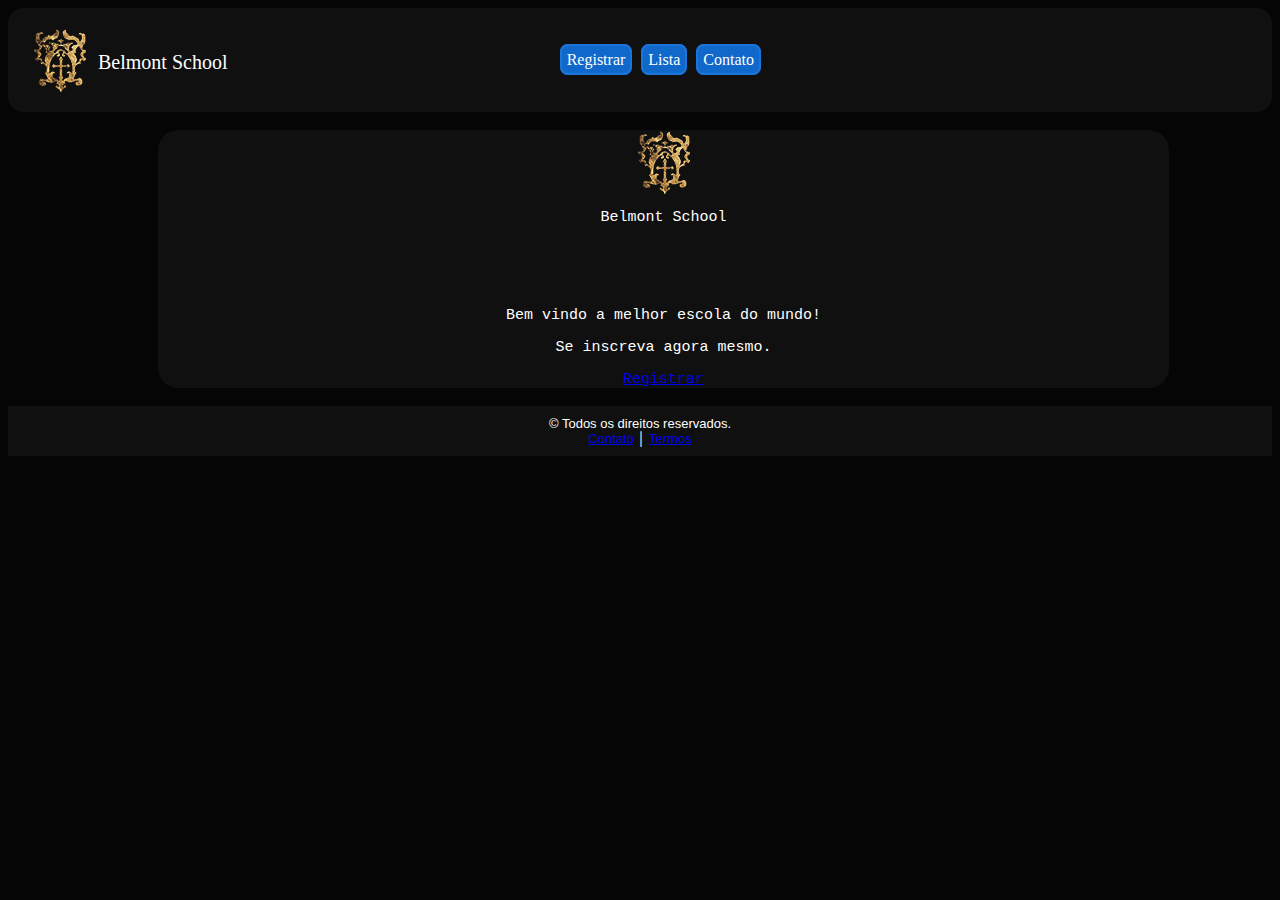
<file: index.html>
<html lang="pt-BR">
    <head>
        <meta charset="UTF-8">
        <meta name="description" content="Venha conhecer a melhor Escola de Promação agora mesmo!">
        <meta name="viewport" content="width=device-width", initial-scale="1.0">
        <link rel="stylesheet" type="text/css" href="./layout/css/style.css">
        <link rel="icon" type="image/x-icon" href="favicon.ico">
        <title>Belmont School</title>
    </head>
    <header>
        <div id="headerContect">
            <a href=""><img src="./layout/images/logo.png" title="Belmont School"></a><div class="headerSchoolName">Belmont School</div>
            <div id="headerMenu">
                <a href="pages/register.html" class="menuHeader">Registrar</a>
                <a href="pages/students_list.html" class="menuHeader">Lista</a>
                <a href="pages/contact.html" class="menuHeader">Contato</a>
            </div>
        </div>
    </header>
    <body>
        <div id="content">
            <a href=""><img src="./layout/images/logo.png"></a><p style="position:abolute;">Belmont School</p><br><br><br>
            <p>Bem vindo a melhor escola do mundo!</p>
            <p>Se inscreva agora mesmo.</p>
            <p><a href="pages/register.html">Registrar</a></p>
        </div>
    </body>
    <div id="footer">
        © Todos os direitos reservados.<br>
        <a href="pages/contact.html">Contato</a> │ <a href="pages/terms.html">Termos</a>
    </div>
</html>
</file>
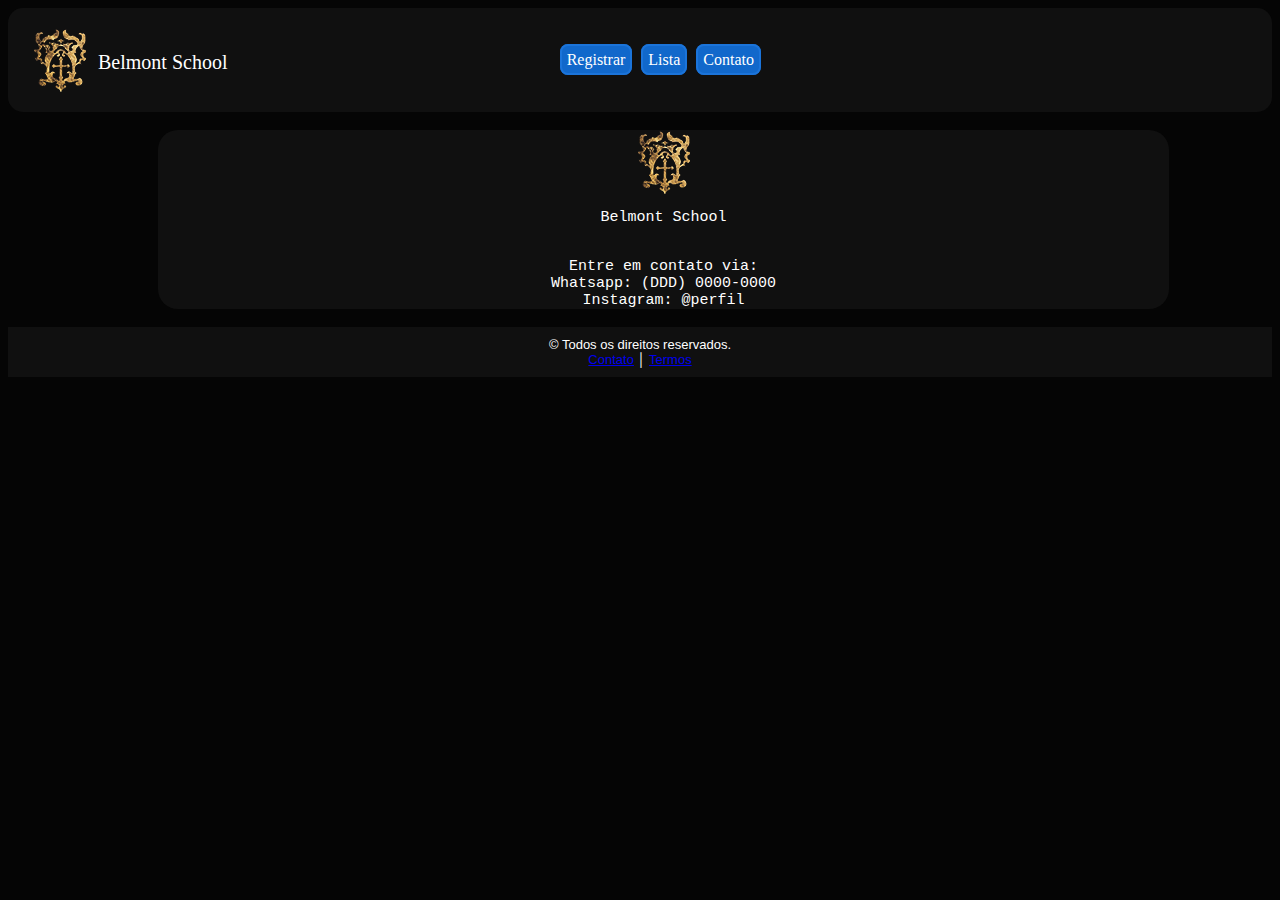
<file: pages/contact.html>
<html lang="pt-BR">
    <head>
        <meta charset="UTF-8">
        <meta name="description" content="Venha conhecer a melhor Escola de Promação agora mesmo!">
        <meta name="viewport" content="width=device-width", initial-scale="1.0">
        <link rel="stylesheet" type="text/css" href="../layout/css/style.css">
        <link rel="icon" type="image/x-icon" href="../favicon.ico">
        <title>Belmont School</title>
    </head>
    <header>
        <div id="headerContect">
            <a href="../index.html"><img src="../layout/images/logo.png" title="Belmont School"></a><div class="headerSchoolName">Belmont School</div>
            <div id="headerMenu">
                <a href="register.html" class="menuHeader">Registrar</a>
                <a href="students_list.html" class="menuHeader">Lista</a>
                <a href="contact.html" class="menuHeader">Contato</a>
            </div>
        </div>
    </header>
    <body>
        <div id="content">
            <a href="../index.html"><img src="../layout/images/logo.png"></a><p style="position:abolute;">Belmont School</p><br>
            Entre em contato via:<br>
            Whatsapp: (DDD) 0000-0000<br>
            Instagram: @perfil
        </div>
    </body>
    <div id="footer">
        © Todos os direitos reservados.<br>
        <a href="contact.html">Contato</a> │ <a href="terms.html">Termos</a>
    </div>
</html>
</file>
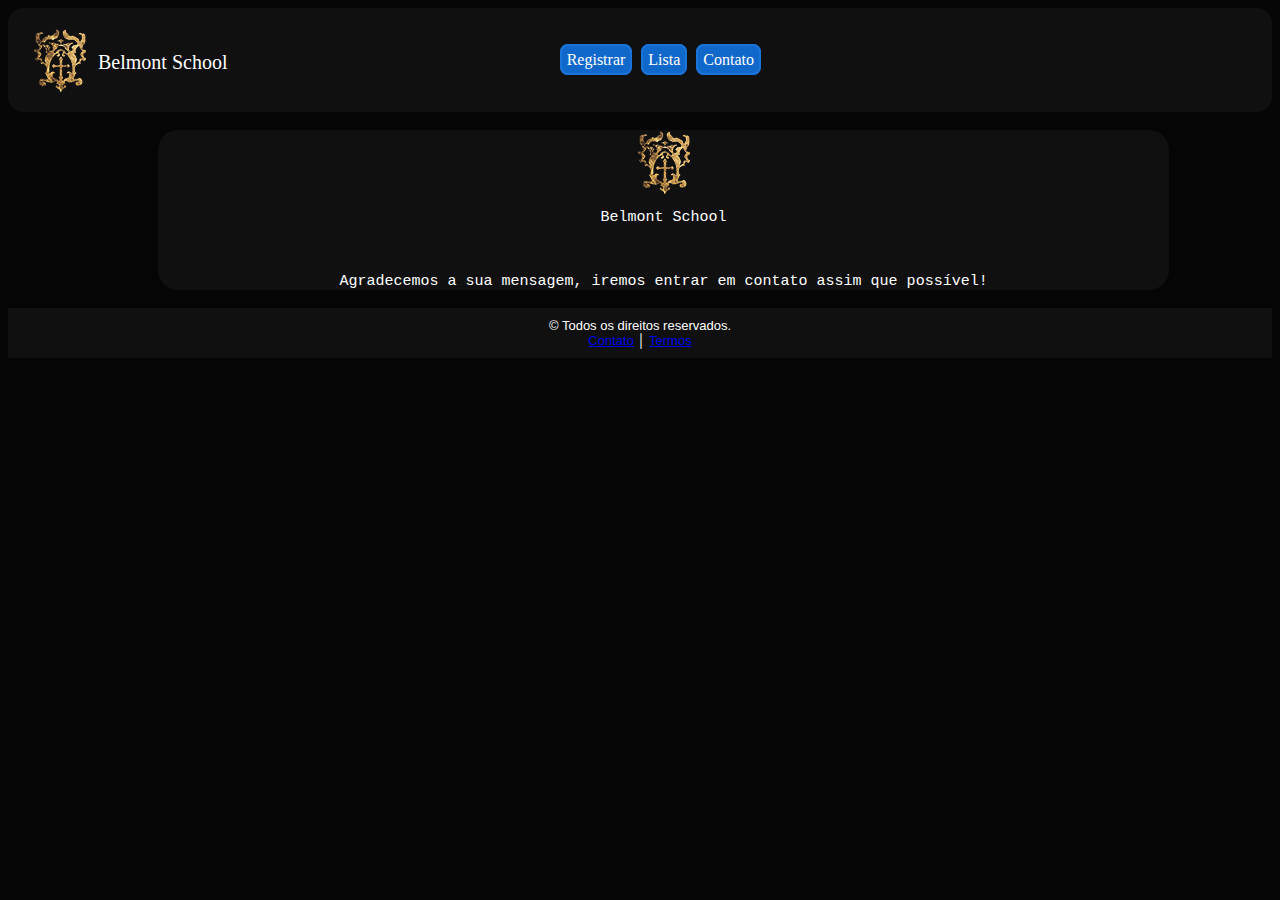
<file: pages/contact_completed.html>
<html lang="pt-BR">
    <head>
        <meta charset="UTF-8">
        <meta name="description" content="Venha conhecer a melhor Escola de Promação agora mesmo!">
        <meta name="viewport" content="width=device-width", initial-scale="1.0">
        <link rel="stylesheet" type="text/css" href="../layout/css/style.css">
        <link rel="icon" type="image/x-icon" href="../favicon.ico">
        <title>Belmont School</title>
    </head>
    <header>
        <div id="headerContect">
            <a href="../index.html"><img src="../layout/images/logo.png" title="Belmont School"></a><div class="headerSchoolName">Belmont School</div>
            <div id="headerMenu">
                <a href="register.html" class="menuHeader">Registrar</a>
                <a href="students_list.html" class="menuHeader">Lista</a>
                <a href="contact.html" class="menuHeader">Contato</a>
            </div>
        </div>
    </header>
    <body>
        <div id="content">
            <a href="../index.html"><img src="../layout/images/logo.png"></a><p style="position:abolute;">Belmont School</p><br>
            <p>Agradecemos a sua mensagem, iremos entrar em contato assim que possível!</p>
        </div>
    </body>
    <div id="footer">
        © Todos os direitos reservados.<br>
        <a href="contact.html">Contato</a> │ <a href="terms.html">Termos</a>
    </div>
</html>
</file>
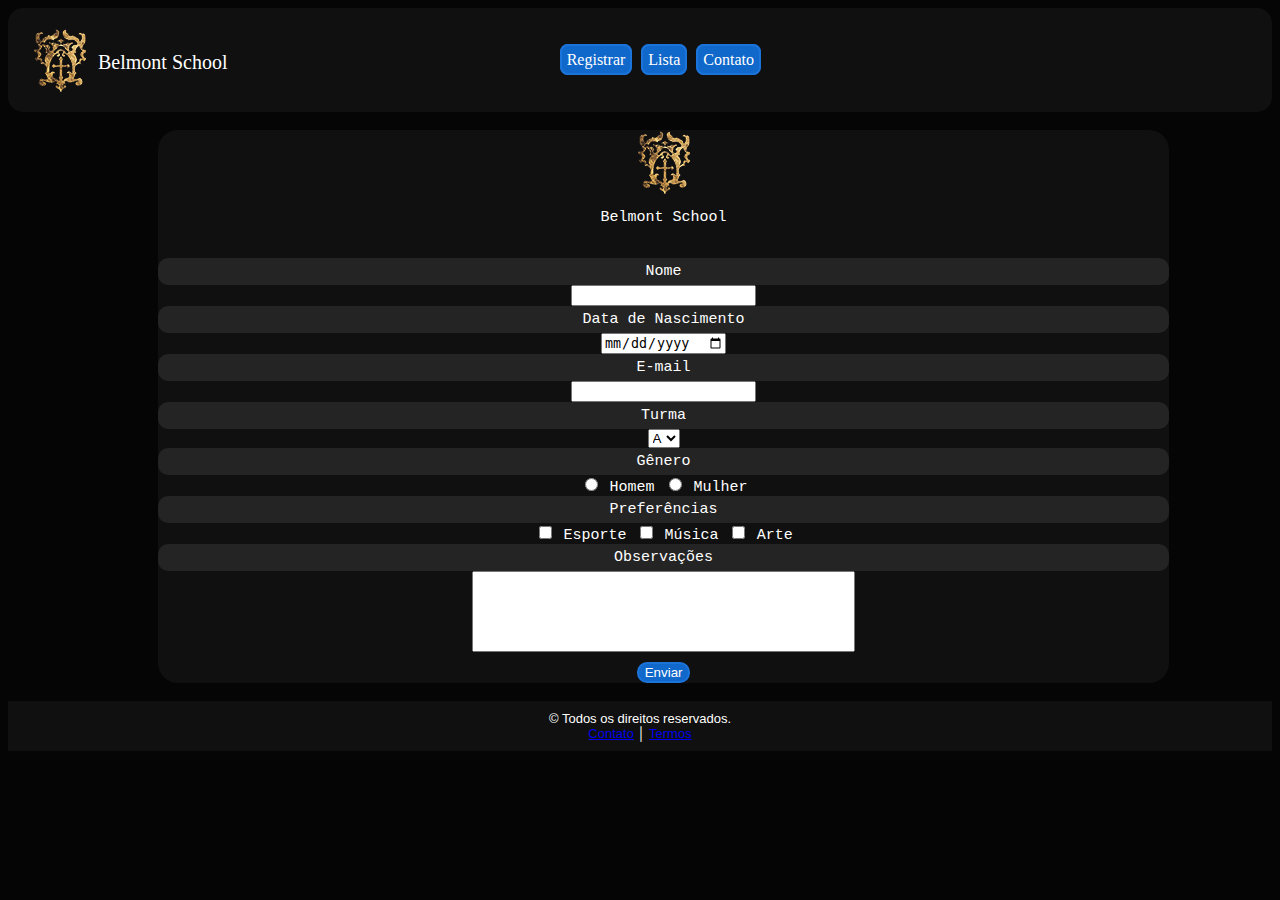
<file: pages/register.html>
<html lang="pt-BR">
    <head>
        <meta charset="UTF-8">
        <meta name="description" content="Venha conhecer a melhor Escola de Promação agora mesmo!">
        <meta name="viewport" content="width=device-width", initial-scale="1.0">
        <link rel="stylesheet" type="text/css" href="../layout/css/style.css">
        <link rel="icon" type="image/x-icon" href="../favicon.ico">
        <title>Belmont School</title>
    </head>
    <header>
        <div id="headerContect">
            <a href="../index.html"><img src="../layout/images/logo.png" title="Belmont School"></a><div class="headerSchoolName">Belmont School</div>
            <div id="headerMenu">
                <a href="register.html" class="menuHeader">Registrar</a>
                <a href="students_list.html" class="menuHeader">Lista</a>
                <a href="contact.html" class="menuHeader">Contato</a>
            </div>
        </div>
    </header>
    <body>
        <div id="content">
            <a href="../index.html"><img src="../layout/images/logo.png"></a><p style="position:abolute;">Belmont School</p><br>
            <form action="register_completed.html">
                <div id=formHeader>Nome</div>
                <input type="text" name="name" required><br>

                <div id=formHeader>Data de Nascimento</div>
                <input type="date" name="date_of_birth" required><br>

                <div id=formHeader>E-mail</div>
                <input type="email" name="email" required><br>

                <div id=formHeader>Turma</div>
                <select>
                    <option>A</option>
                    <option>B</option>
                    <option>C</option>
                </select><br>

                <div id=formHeader>Gênero</div>
                <input type="radio" id="male" name="gender" value="male" required>
                <label for="male">Homem</label>
                
                <input type="radio" id="female" name="gender" value="female" >
                <label for="female">Mulher</label>

                <div id=formHeader>Preferências</div>
                <input type="checkbox" name="checkbox" id="sport" value="sport" required>
                <label for="sport">Esporte</label>

                <input type="checkbox" name="checkbox" id="music" value="music">
                <label for="music">Música</label>

                <input type="checkbox" name="checkbox" id="art" value="art">
                <label for="art">Arte</label><br>

                <div id=formHeader>Observações</div>
                <textarea style="resize:none;" rows="5" cols="45"></textarea><br><br>

                <button type="submit" id="buttonForm">Enviar</button>
            </form>
        </div>
    </body>
    <div id="footer">
        © Todos os direitos reservados.<br>
        <a href="contact.html">Contato</a> │ <a href="terms.html">Termos</a>
    </div>
</html>
</file>
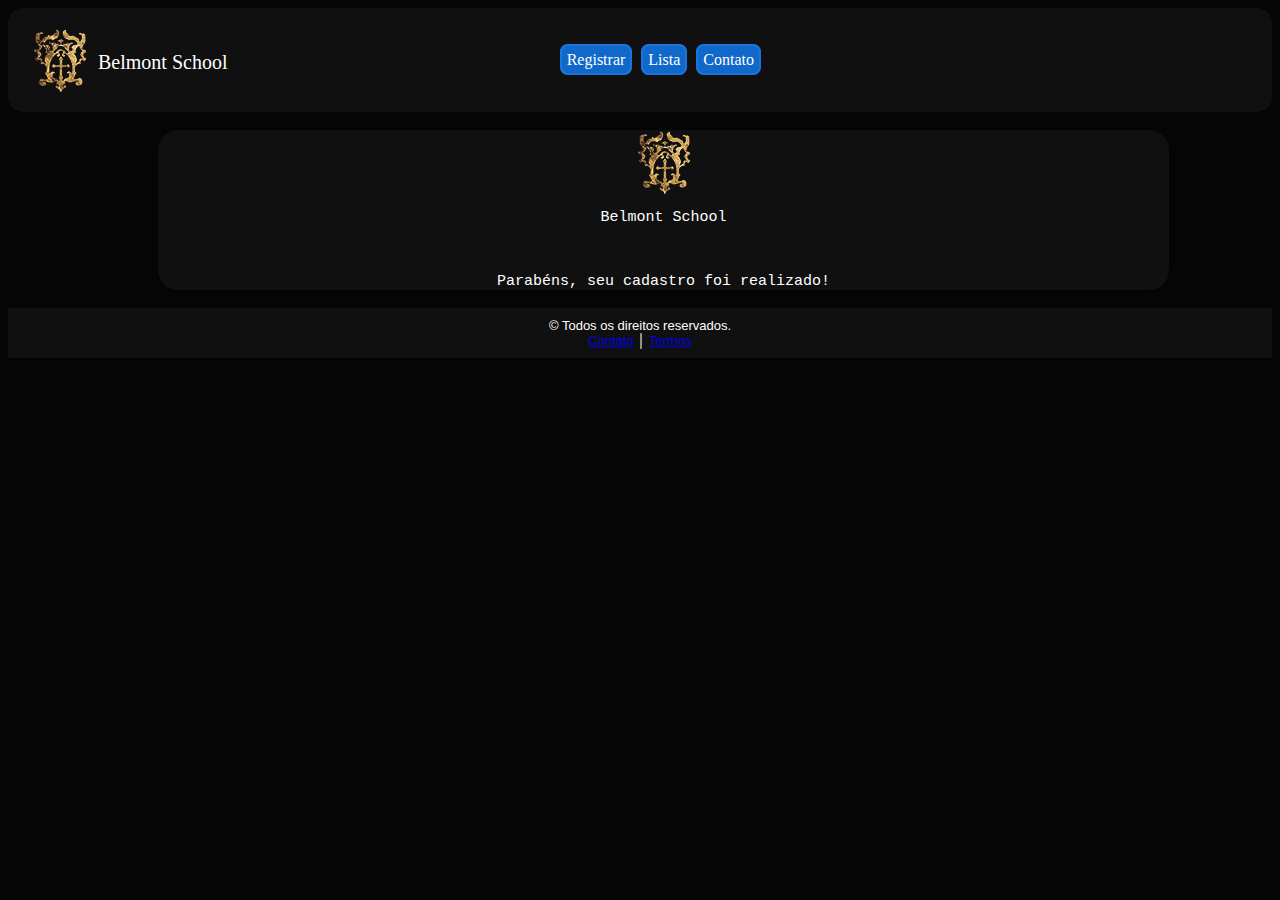
<file: pages/register_completed.html>
<html lang="pt-BR">
    <head>
        <meta charset="UTF-8">
        <meta name="description" content="Venha conhecer a melhor Escola de Promação agora mesmo!">
        <meta name="viewport" content="width=device-width", initial-scale="1.0">
        <link rel="stylesheet" type="text/css" href="../layout/css/style.css">
        <link rel="icon" type="image/x-icon" href="../favicon.ico">
        <title>Belmont School</title>
    </head>
    <header>
        <div id="headerContect">
            <a href="../index.html"><img src="../layout/images/logo.png" title="Belmont School"></a><div class="headerSchoolName">Belmont School</div>
            <div id="headerMenu">
                <a href="register.html" class="menuHeader">Registrar</a>
                <a href="students_list.html" class="menuHeader">Lista</a>
                <a href="contact.html" class="menuHeader">Contato</a>
            </div>
        </div>
    </header>
    <body>
        <div id="content">
            <a href="../index.html"><img src="../layout/images/logo.png"></a><p style="position:abolute;">Belmont School</p><br>
            <p>Parabéns, seu cadastro foi realizado!</p>
        </div>
    </body>
    <div id="footer">
        © Todos os direitos reservados.<br>
        <a href="contact.html">Contato</a> │ <a href="terms.html">Termos</a>
    </div>
</html>
</file>
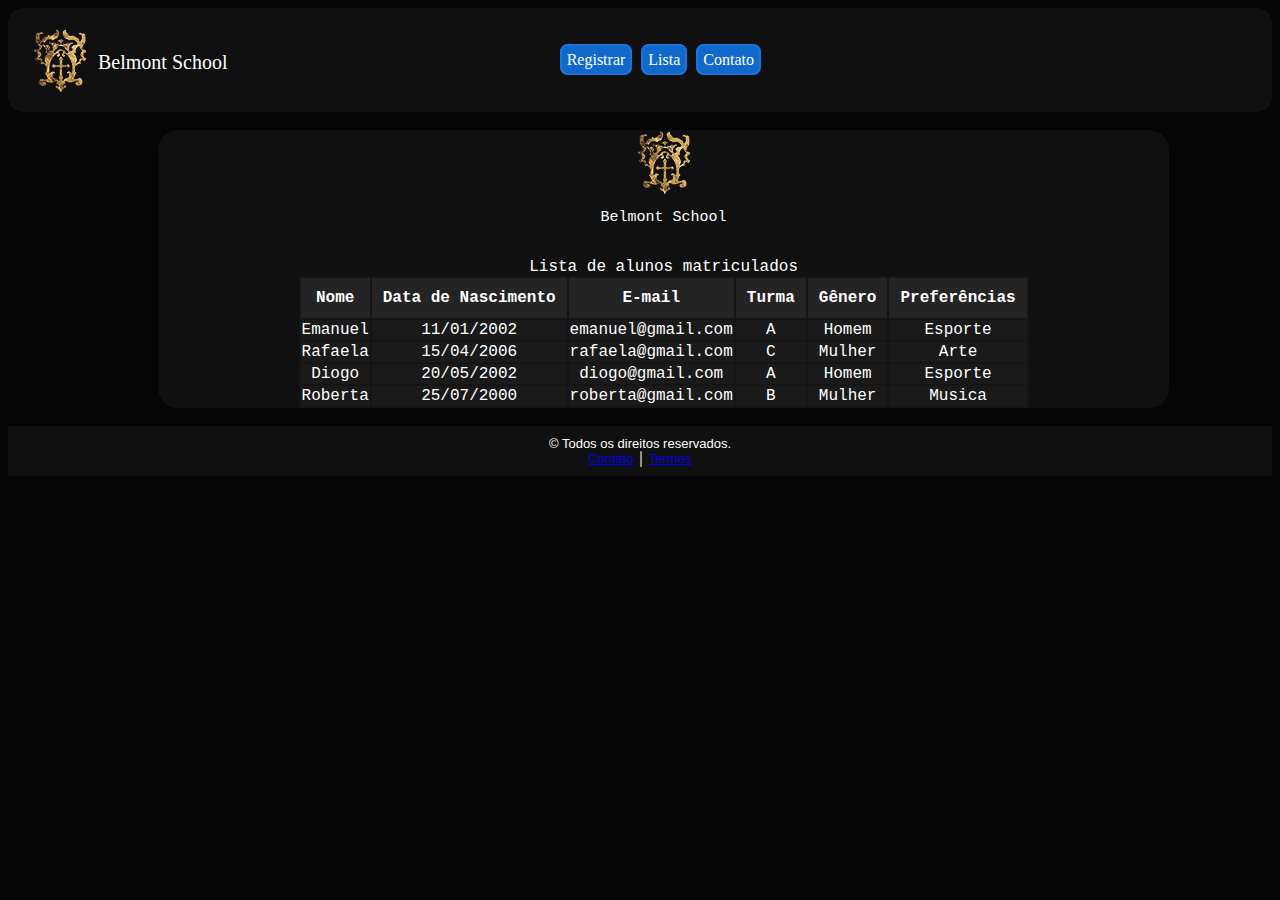
<file: pages/students_list.html>
<html lang="pt-BR">
    <head>
        <meta charset="UTF-8">
        <meta name="description" content="Venha conhecer a melhor Escola de Promação agora mesmo!">
        <meta name="viewport" content="width=device-width", initial-scale="1.0">
        <link rel="stylesheet" type="text/css" href="../layout/css/style.css">
        <link rel="icon" type="image/x-icon" href="../favicon.ico">
        <title>Belmont School</title>
    </head>
    <header>
        <div id="headerContect">
            <a href="../index.html"><img src="../layout/images/logo.png" title="Belmont School"></a><div class="headerSchoolName">Belmont School</div>
            <div id="headerMenu">
                <a href="register.html" class="menuHeader">Registrar</a>
                <a href="students_list.html" class="menuHeader">Lista</a>
                <a href="contact.html" class="menuHeader">Contato</a>
            </div>
        </div>
    </header>
    <body>
        <div id="content">
            <a href="../index.html"><img src="../layout/images/logo.png"></a><p style="position:abolute;">Belmont School</p><br>
            <center><table id="tableList">
                <caption>Lista de alunos matriculados</caption>
                <thead>
                    <tr>
                        <th>Nome</th>
                        <th>Data de Nascimento</th>
                        <th>E-mail</th>
                        <th>Turma</th>
                        <th>Gênero</th>
                        <th>Preferências</th>
                    </tr>
                </thead>
                <tbody>
                    <tr>
                        <td>Emanuel</td>
                        <td>11/01/2002</td>
                        <td>emanuel@gmail.com</td>
                        <td>A</td>
                        <td>Homem</td>
                        <td>Esporte</td>
                    </tr>

                    <tr>
                        <td>Rafaela</td>
                        <td>15/04/2006</td>
                        <td>rafaela@gmail.com</td>
                        <td>C</td>
                        <td>Mulher</td>
                        <td>Arte</td>
                    </tr>

                    <tr>
                        <td>Diogo</td>
                        <td>20/05/2002</td>
                        <td>diogo@gmail.com</td>
                        <td>A</td>
                        <td>Homem</td>
                        <td>Esporte</td>
                    </tr>

                    <tr>
                        <td>Roberta</td>
                        <td>25/07/2000</td>
                        <td>roberta@gmail.com</td>
                        <td>B</td>
                        <td>Mulher</td>
                        <td>Musica</td>
                    </tr>
                </tbody>
            </table></center>
        </div>
    </body>
    <div id="footer">
        © Todos os direitos reservados.<br>
        <a href="contact.html">Contato</a> │ <a href="terms.html">Termos</a>
    </div>
</html>
</file>
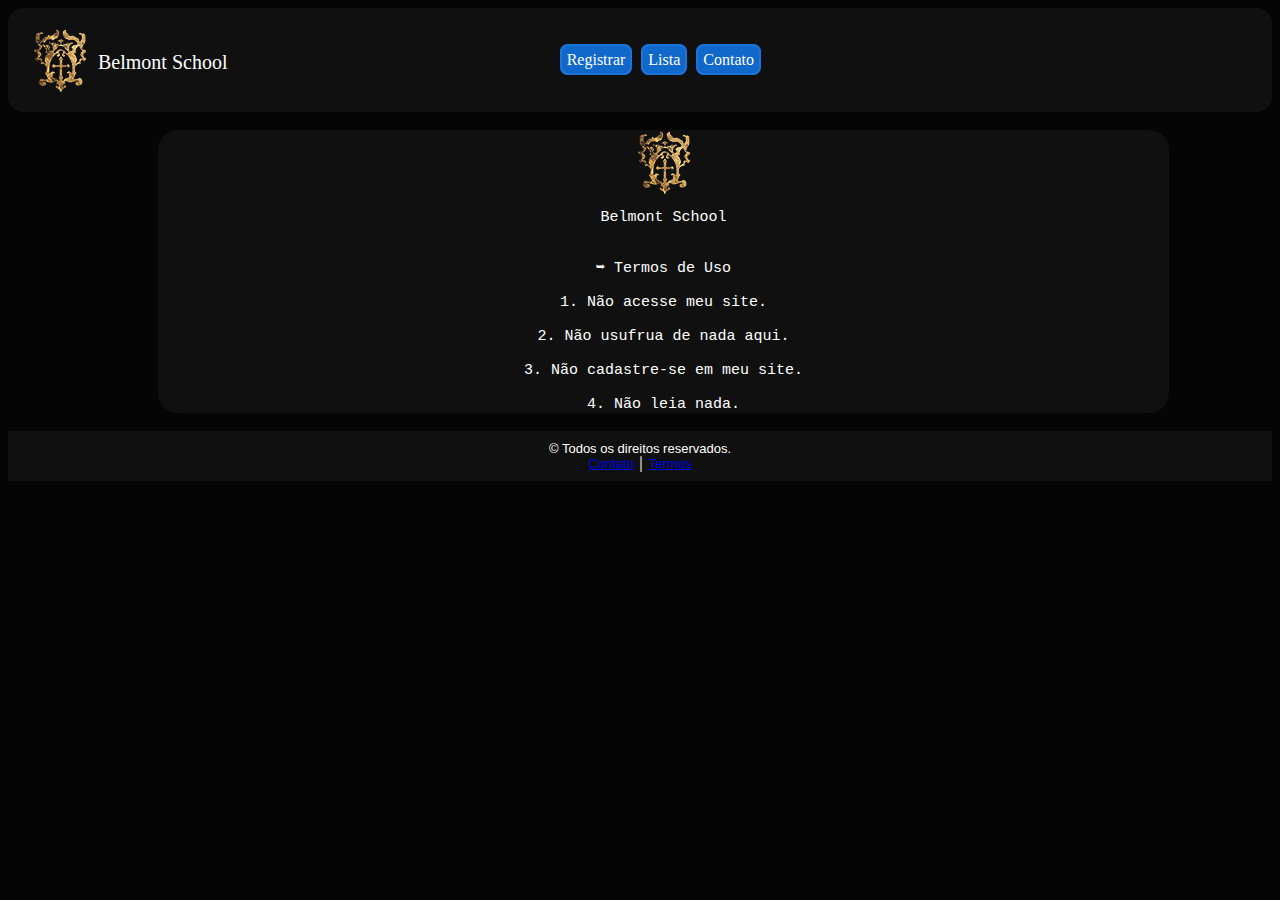
<file: pages/terms.html>
<html lang="pt-BR">
    <head>
        <meta charset="UTF-8">
        <meta name="description" content="Venha conhecer a melhor Escola de Promação agora mesmo!">
        <meta name="viewport" content="width=device-width", initial-scale="1.0">
        <link rel="stylesheet" type="text/css" href="../layout/css/style.css">
        <link rel="icon" type="image/x-icon" href="../favicon.ico">
        <title>Belmont School</title>
    </head>
    <header>
        <div id="headerContect">
            <a href="../index.html"><img src="../layout/images/logo.png" title="Belmont School"></a><div class="headerSchoolName">Belmont School</div>
            <div id="headerMenu">
                <a href="register.html" class="menuHeader">Registrar</a>
                <a href="students_list.html" class="menuHeader">Lista</a>
                <a href="contact.html" class="menuHeader">Contato</a>
            </div>
        </div>
    </header>
    <body>
        <div id="content">
            <a href="../index.html"><img src="../layout/images/logo.png"></a><p style="position:abolute;">Belmont School</p><br>
            ➥ Termos de Uso<br><br>

            1. Não acesse meu site.<br><br>
            2. Não usufrua de nada aqui.<br><br>
            3. Não cadastre-se em meu site.<br><br>
            4. Não leia nada.
        </div>
    </body>
    <div id="footer">
        © Todos os direitos reservados.<br>
        <a href="contact.html">Contato</a> │ <a href="terms.html">Termos</a>
    </div>
</html>
</file>
<file: layout/css/style.css>
body{
    color:white;
    font-size:15px;
    font-family:'Courier New', Courier, monospace;
    background-color:rgb(5, 5, 5);
}

#content{
    height:auto;
    width:80%;
    margin-top:18px;
    margin-left:150px;
    position:relative;
    text-align:center;
    border-radius:20px;
    background-color:rgb(16, 16, 16);
}

#headerContect{
    position:relative;
    padding:20px;
    border-radius:15px;
    background-color:rgb(16, 16, 16)
}
.headerSchoolName{
    color:white;
    position:absolute;
    top:43px;
    left:90px;
    font-size:20px;
    font-family:'Times New Roman', Times, serif;
}

#headerMenu{
    top:43px;
    display:inline-block;
    margin-left:37%;
    position:absolute;
}
.menuHeader{
    padding:5px;
    color:white;
    border:2px solid rgb(27, 116, 218);
    border-radius:8px;
    font-family:'Times New Roman', Times, serif;
    font-size:16px;
    background-color:rgb(17, 104, 203);
    text-decoration:none;
}
.menuHeader:hover{
    background-color:rgb(11, 86, 171);
    border-radius:7px;
}

#formHeader{
    text-align:center;
    border-radius:10px;
    padding:5px;
    background-color:rgb(36, 36, 36);
}
#buttonForm{
    color:white;
    cursor:pointer;
    border:2px solid rgb(27, 116, 218);
    background-color:rgb(17, 104, 203);
    margin-top:-7px;
    border-radius:10px;
}

table{
    text-align:center;
    background-color:rgb(21, 21, 21);
}
th{
    padding:10px;
    border:1px solid rgb(36, 36, 36);
}
tr{
    background-color:rgb(36, 36, 36);
}
td{
    background-color:rgb(26, 26, 26)
}

#footer{
    color:white;
    padding:10px;
    margin-top:18px;
    font-size:13px;
    text-align:center;
    position:relative;
    text-decoration:none;
    background-color:rgb(16, 16, 16);
    font-family:Verdana, Arial, Times New Roman, sans-serif;
}
</file>
